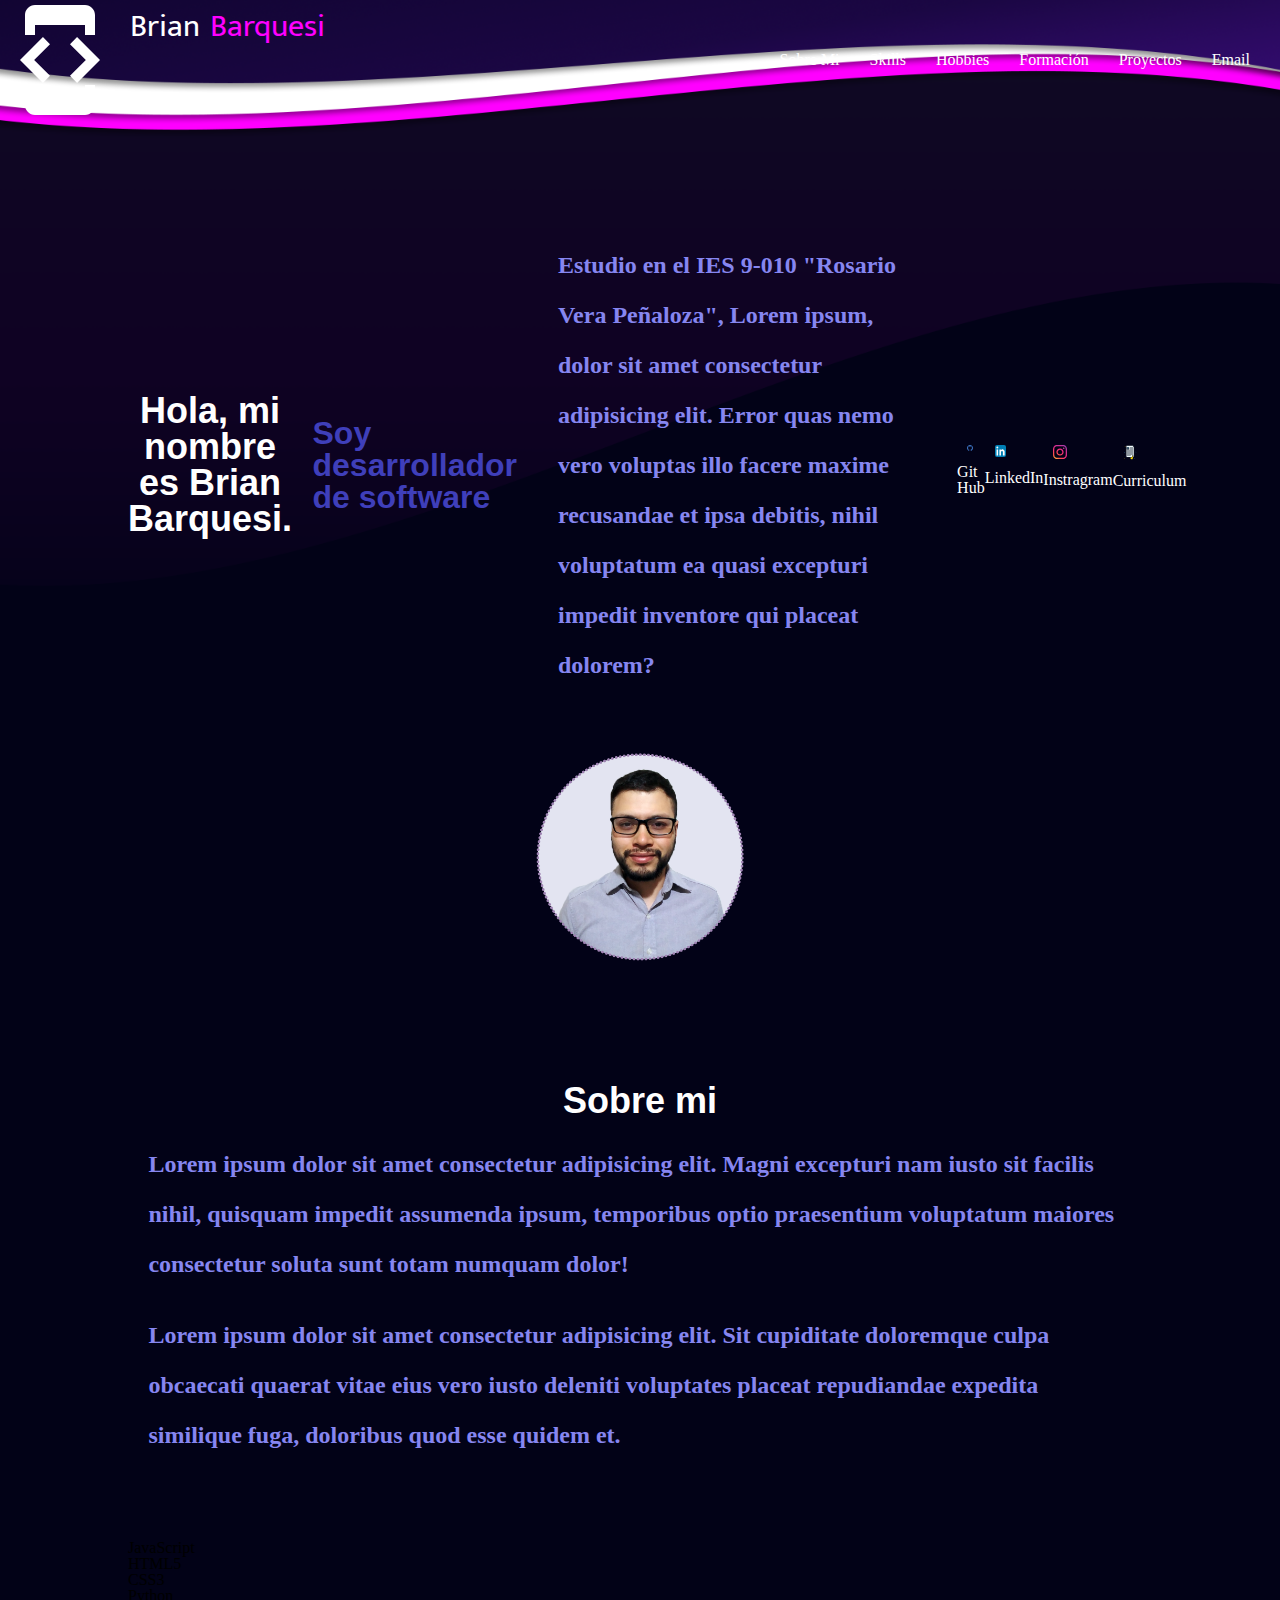
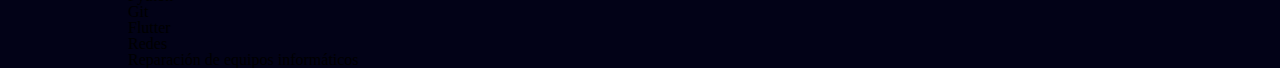
<file: screens/index.html>
<!DOCTYPE html>
<!DOCTYPE html>
<html lang="es-AR">
<head>
    <meta charset="UTF-8">
    <meta http-equiv="X-UA-Compatible" content="IE=edge">
    <meta name="viewport" content="width=device-width, initial-scale=1.0">
    <title>Brian Barquesi</title>
    <link rel="stylesheet" href="../assets/css/base/base.css">
    <link rel="preconnect" href="https://fonts.googleapis.com">
    <link rel="preconnect" href="https://fonts.googleapis.com">
    <link rel="preconnect" href="https://fonts.gstatic.com" crossorigin>
    <link href="https://fonts.googleapis.com/css2?family=Mukta:wght@200&display=swap" rel="stylesheet">
    <link href="https://fonts.googleapis.com/css2?family=Bangers&display=swap" rel="stylesheet">
</head>
<body>
    <header>
        <div class="logo">
            <img src="../assets/img/developer_mode_white_24dp.svg" alt="simbolo de code">
            <p class="title-1">Brian</p> <p class="title-2"> Barquesi</p>
        </div>
        <nav>
            <ul  class="nav">
                <li>
                    <a href="#">Sobre Mi</a>
                </li>
                <li>
                    <a href="#">Skills</a>
                </li>
                <li>
                    <a href="#">Hobbies</a>
                </li>
                <li>
                    <a href="#">Formación</a>
                </li>
                <li>
                    <a href="#">Proyectos</a>
                </li>
                <li>
                    <a href="mailto:barquesi.tech@gmail.com">Email</a>
                </li>
            </ul>
        </nav>
    </header>
    <main>
        <section class="presentación">
            <div class="parrafo-presentacion">
                <p class="encabezado">Hola, mi nombre es Brian Barquesi.</p>
                <p class="subtitulo">Soy desarrollador de software</p>
                <p class="subtitulo-2">Estudio en el IES 9-010 "Rosario Vera Peñaloza", Lorem ipsum, dolor sit amet consectetur adipisicing elit. Error quas nemo vero voluptas illo facere maxime recusandae et ipsa debitis, nihil voluptatum ea quasi excepturi impedit inventore qui placeat dolorem?</p>
                <div class="social">
                    <ul class="redes-sociales">
                        <li><img class="img-social" src="../assets/img/icons/github.svg" alt=""><a href=""></a>Git Hub</li>
                        <li><img class="img-social" src="../assets/img/icons/linkedin.svg" alt=""><a href=""></a>LinkedIn</li>
                        <li><img class="img-social" src="../assets/img/icons/instagram.svg" alt=""><a href=""></a>Instragram</li>
                        <li><img class="img-social" src="../assets/img/icons/curriculum-vitae.svg" alt=""><a href=""></a>Curriculum</li>
                    </ul>
                </div>
            </div>
            <div class="imagen-presentacion"><img class="foto-perfil" src="../assets/img/foto-perfil.png" alt=""></div>
        </section>
        <section class="about-me">
            <p class="encabezado">Sobre mi</p>
            <p class="subtitulo-2">Lorem ipsum dolor sit amet consectetur adipisicing elit. Magni excepturi nam iusto sit facilis nihil, quisquam impedit assumenda ipsum, temporibus optio praesentium voluptatum maiores consectetur soluta sunt totam numquam dolor!</p>
            <p class="subtitulo-2">Lorem ipsum dolor sit amet consectetur adipisicing elit. Sit cupiditate doloremque culpa obcaecati quaerat vitae eius vero iusto deleniti voluptates placeat repudiandae expedita similique fuga, doloribus quod esse quidem et.</p>
        </section>
        <section class="skills">
            <ul>
                <li>JavaScript</li>
                <li>HTML5</li>
                <li>CSS3</li>
                <li>Python</li>
                <li>Git</li>
                <li>Flutter</li>
                <li>Redes</li>
                <li>Reparación de equipos informáticos</li>
            </ul>
        </section>
    </main>
</body>
</html>
</file>
<file: assets/css/base/base.css>
@import url(reset.css);
@import url(../base/variables.css);
@import url(../components/buttons.css);
@import url(../components/header.css);
@import url(../components/text.css);
@import url(../components/presentacion.css);
@import url(../components/about-me.css);
@import url(../components/skills.css);
@import url(../components/hobbies.css);
@import url(../components/formacion.css);
@import url(../components/proyectos.css);
@import url(../components/contacto.css);
@import url(../components/footer.css);

body{
    width:100%;
    background: url(../../img/background-1-by-me.png);
    background-size: cover;
    background-color: black;
}
a{
    color: #ffffff;
    text-decoration: none;
}
@media(max-width: 1023px){
    body{
        background-size:auto;
    }
}

@media(max-width: 768px){
    body{
        background-size:auto;
    }
}
</file>
